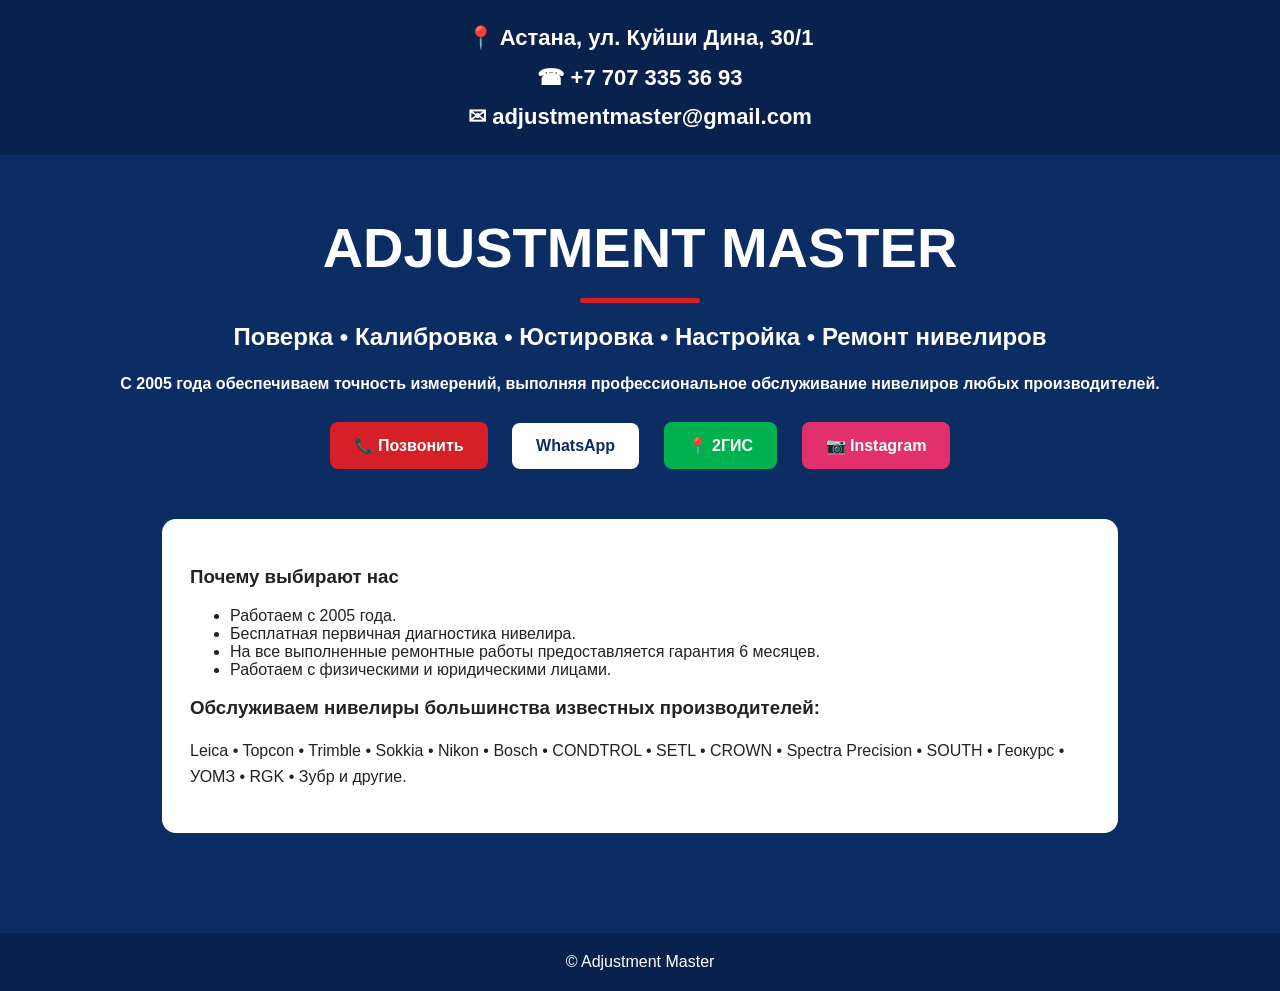
<file: index.html>
<!DOCTYPE html><html lang="ru"><head><meta charset="utf-8">
<meta name="viewport" content="width=device-width,initial-scale=1">
<title>Adjustment Master</title>
<link rel="icon" href="favicon.ico">
<style>
body{margin:0;font-family:Segoe UI,Arial;background:#0b2d63;color:#fff}
.top{background:#08224d;padding:18px;text-align:center;font-size:22px;font-weight:700;line-height:1.8}
.top a{color:#fff;text-decoration:none}.top a:hover{text-decoration:underline}
.container{max-width:1100px;margin:auto;padding:60px 20px;text-align:center}
h1{font-size:56px;margin:0}
.red{width:120px;height:5px;background:#d61f26;margin:18px auto;border-radius:5px}
p{line-height:1.6}
.btn{display:inline-block;margin:10px;padding:14px 24px;border-radius:8px;text-decoration:none;font-weight:bold}
.call{background:#d61f26;color:#fff}.wa{background:#fff;color:#0b2d63}
.map{background:#00b14f;color:#fff}.insta{background:#E1306C;color:#fff}
.card{background:#fff;color:#222;max-width:900px;margin:40px auto;padding:28px;border-radius:14px;text-align:left}
footer{background:#08224d;padding:20px;text-align:center}
</style></head><body>
<div class="top">
📍 Астана, ул. Куйши Дина, 30/1<br>
☎ <a href="tel:+77073353693">+7 707 335 36 93</a><br>
✉ <a href="mailto:adjustmentmaster@gmail.com">adjustmentmaster@gmail.com</a>
</div>
<div class="container">
<h1>ADJUSTMENT MASTER</h1>
<div class="red"></div>
<h2>Поверка • Калибровка • Юстировка • Настройка • Ремонт нивелиров</h2>
<p><b>С 2005 года обеспечиваем точность измерений, выполняя профессиональное обслуживание нивелиров любых производителей.</b></p>
<a class="btn call" href="tel:+77073353693">📞 Позвонить</a>
<a class="btn wa" href="https://wa.me/77073353693" target="_blank">WhatsApp</a>
<a class="btn map" href="https://2gis.kz/astana/firm/70000001111395267" target="_blank">📍 2ГИС</a>
<a class="btn insta" href="https://www.instagram.com/adjustmentmaster/" target="_blank">📷 Instagram</a>
<div class="card">
<h3>Почему выбирают нас</h3>
<ul>
<li>Работаем с 2005 года.</li>
<li>Бесплатная первичная диагностика нивелира.</li>
<li>На все выполненные ремонтные работы предоставляется гарантия 6 месяцев.</li>
<li>Работаем с физическими и юридическими лицами.</li>
</ul>
<h3>Обслуживаем нивелиры большинства известных производителей:</h3>
<p>Leica • Topcon • Trimble • Sokkia • Nikon • Bosch • CONDTROL • SETL • CROWN • Spectra Precision • SOUTH • Геокурс • УОМЗ • RGK • Зубр и другие.</p>
</div></div>
<footer>© Adjustment Master</footer>
</body></html>
</file>
